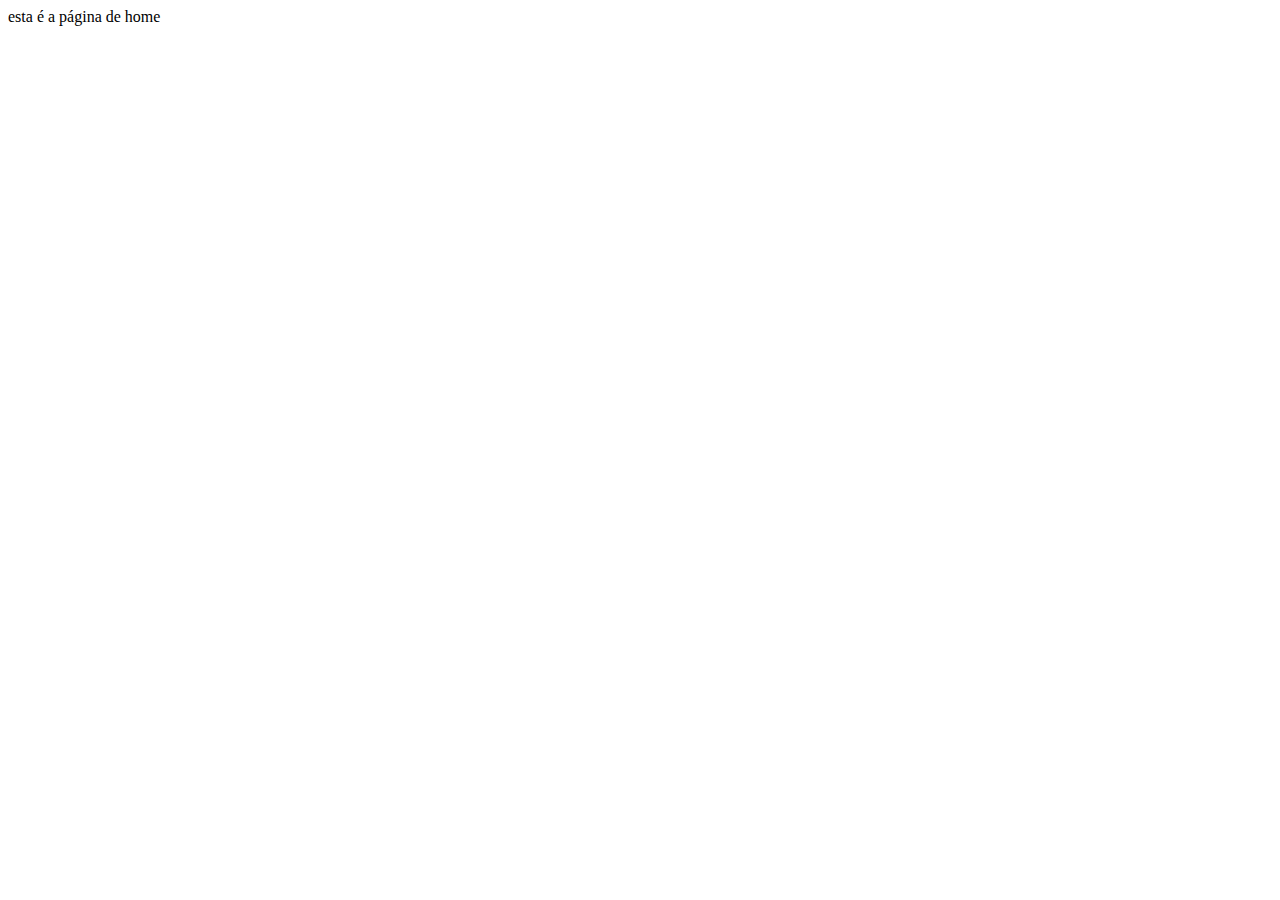
<file: home.html>
<!DOCTYPE html>
<html lang="en">
<head>
    <meta charset="UTF-8">
    <meta name="viewport" content="width=device-width, initial-scale=1.0">
    <title>Document</title>
</head>
<body>
    esta é a página de home
</body>
</html>
</file>
